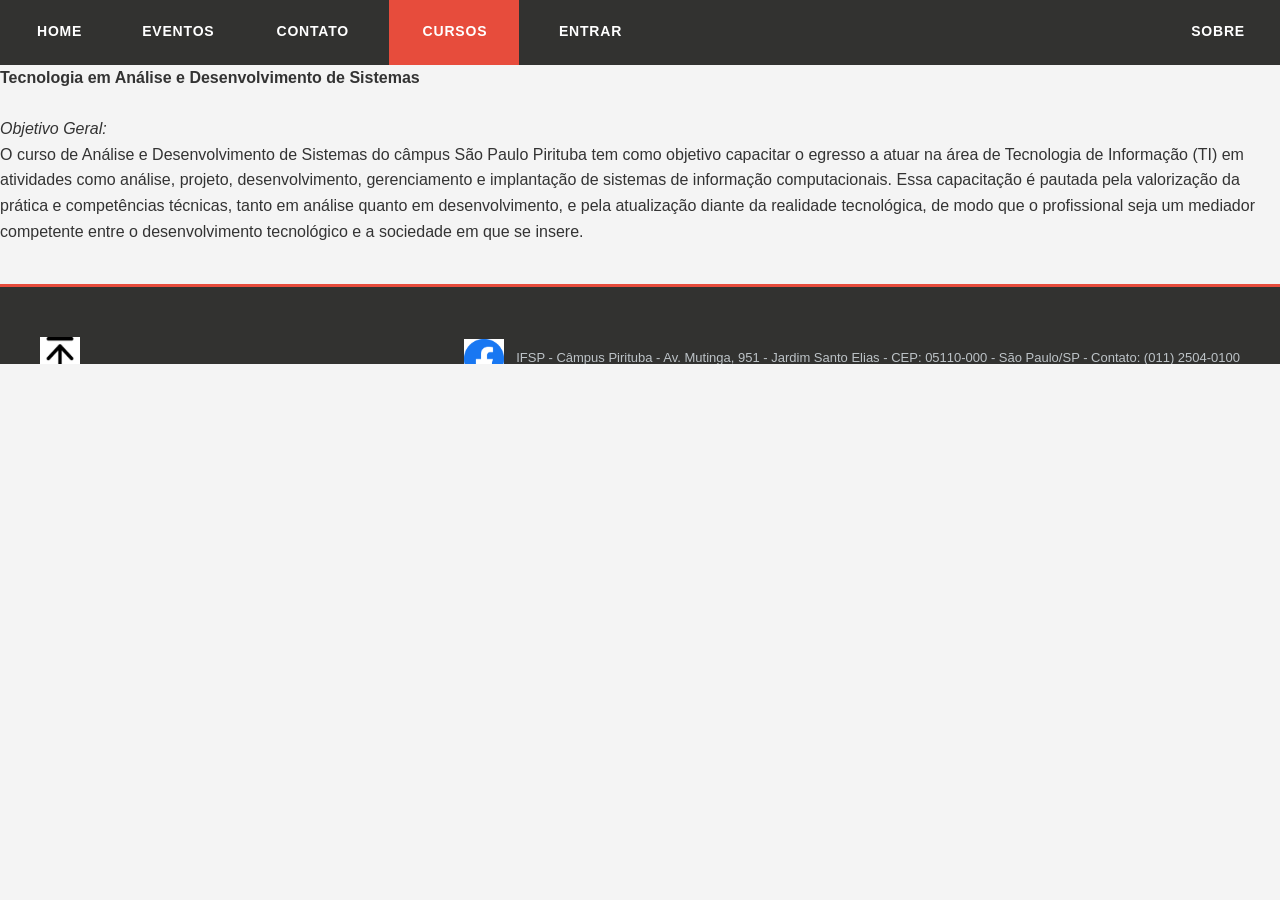
<file: ads.html>
<!DOCTYPE html>
<html>
<head>
<meta charset="UTF-8">
<meta name="viewport" content="width=device-width, initial-scale=1.0">
<link rel="stylesheet" href="css/style.css">
<title>ADS - IFSP - Pirituba</title>
<script src="js/disabling.js"></script>
</head>
<body>

<header id="cabecalho"> <!-- Indica o cabeçalho do nosso documento-->
  <nav>
    <object width="100%" height="65px" data="menu.html"></object>
  </nav>
</header>

<p><strong>Tecnologia em Análise e Desenvolvimento de Sistemas</strong></p>
<br>
<em>Objetivo Geral:</em>
<br>
O curso de Análise e Desenvolvimento de Sistemas do câmpus São Paulo Pirituba tem como objetivo capacitar o egresso a atuar na área de Tecnologia de Informação (TI) em atividades como análise, projeto, desenvolvimento, gerenciamento e implantação de sistemas de informação computacionais. Essa capacitação é pautada pela valorização da prática e competências técnicas, tanto em análise quanto em desenvolvimento, e pela atualização diante da realidade tecnológica, de modo que o profissional seja um mediador competente entre o desenvolvimento tecnológico e a sociedade em que se insere.
    <object width="100%" height="120px" data="footer.html"></object>
</body>
</html>
</file>
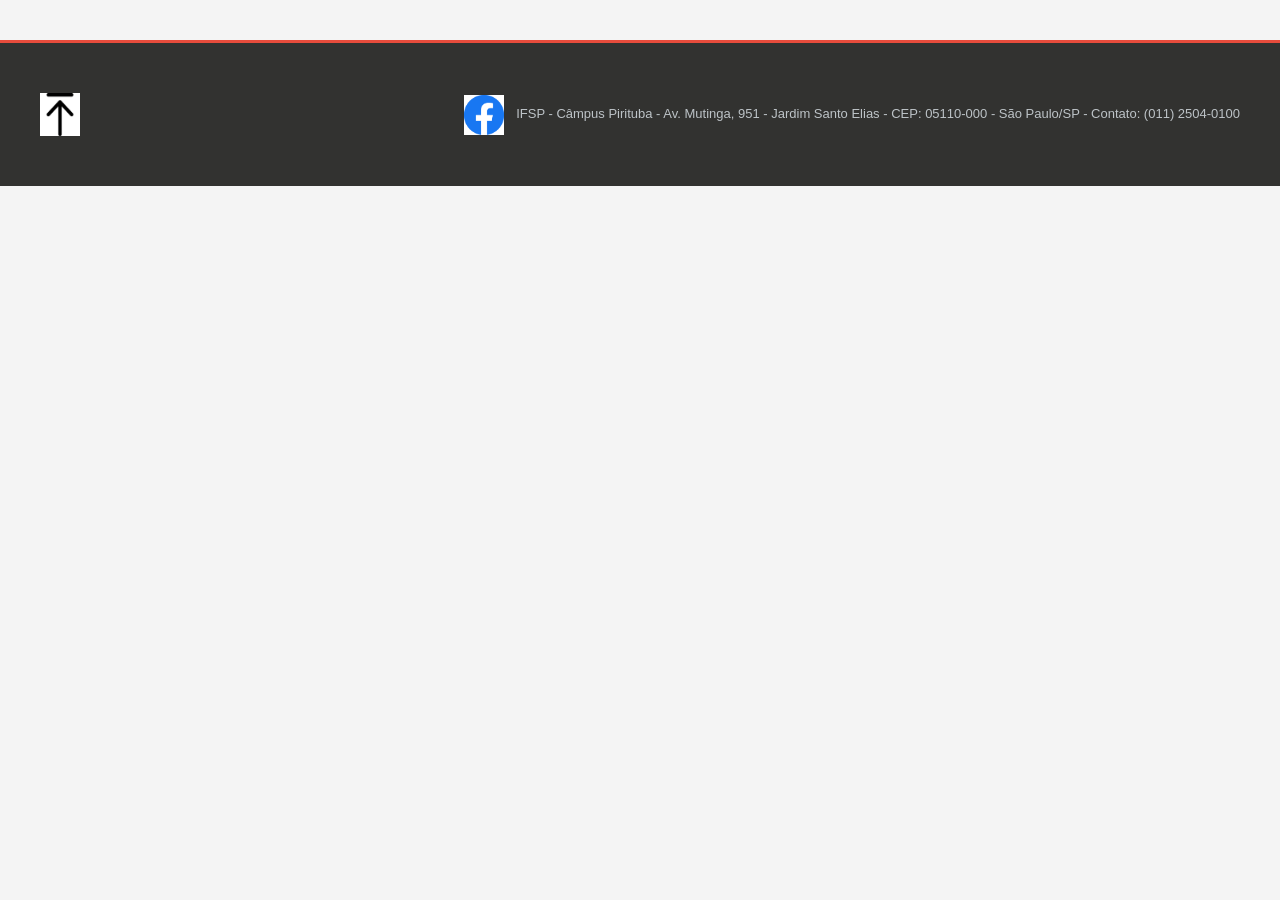
<file: footer.html>
<!DOCTYPE html>
<html>
<head>
<meta charset="UTF-8">
<title>Footer IFSP</title>
<link rel="stylesheet" href="css/style.css">
</head>
<body>
<footer>
    <div id="common_footer" style="padding: 20px 15px;">
        <div style="display: flex; align-items: center; justify-content: space-between; gap: 12px; flex-wrap: wrap; max-width:1200px; margin:0 auto;">
            <a href="#" onclick="parent.document.getElementById('cabecalho').scrollIntoView({behavior:'smooth'}); return false;" style="display:inline-flex; align-items:center;">
                <img src="Imagens/MoveTop.png" alt="Mover para o topo" width="40" height="43">
            </a>
            <div style="display:flex; align-items:center; gap:12px; flex-wrap:wrap; justify-content:center;">
                <a href="https://web.facebook.com/ifsppirituba" target="_blank" style="display:inline-flex; align-items:center;">
                    <img src="Imagens/facebook.png" alt="Página do Facebook do IFSP Pirituba" width="40">
                </a>
                <p style="margin:0; color:#bdc3c7; font-size:13px; text-align:center; max-width:900px;">
                    IFSP - Câmpus Pirituba - Av. Mutinga, 951 - Jardim Santo Elias - CEP: 05110-000 - São Paulo/SP - Contato: (011) 2504-0100
                </p>
            </div>
        </div>
    </div>
</footer>
</body>
</html>
</file>
<file: css/style.css>
/* ============================================
   RESET E CONFIGURAÇÕES GLOBAIS
   ============================================ */
* {
    margin: 0;
    padding: 0;
    box-sizing: border-box;
}

body {
    font-family: 'Segoe UI', Tahoma, Geneva, Verdana, sans-serif;
    line-height: 1.6;
    color: #333;
    background-color: #f4f4f4;
    margin: 0;
    padding: 0;
}

/* ============================================
   HEADER E NAVEGAÇÃO PRINCIPAL
   ============================================ */
header#cabecalho {
    background-color: transparent;
    padding: 0;
    box-shadow: none;
    display: flex;
    flex-direction: column;
    width: 100%;
}

/* Menu horizontal - navbar - BARRA CINZA PRINCIPAL */
nav {
    background-color: transparent;
    padding: 0;
    display: flex;
    justify-content: flex-start;
    align-items: center;
    min-height: auto;
    flex-wrap: wrap;
    width: 100%;
}

/* Primeira nav com menu */
nav:first-of-type {
    background-color: #323230;
    min-height: 65px;
    padding: 0;
}

/* Segunda nav com cursos da home */
nav:nth-of-type(2) {
    background-color: transparent;
    display: block;
    padding: 30px 20px;
    width: 100%;
}

/* Links do menu principal - CONTAINER DO MENU */
#my_menu {
    display: flex;
    justify-content: space-between;
    align-items: center;
    width: 100%;
    background-color: #323230;
    padding: 0 15px;
    min-height: 65px;
    position: relative;
    top: auto;
    left: auto;
    right: auto;
    z-index: 1000;
    box-shadow: 0 4px 12px rgba(0, 0, 0, 0.3);
}

/* Lado esquerdo do menu */
#menu_left {
    display: flex;
    gap: 18px;
    align-items: center;
    height: 65px;
}

/* Lado direito do menu */
#menu_right {
    display: flex;
    align-items: center;
    height: 65px;
}

/* Links do menu - estilos gerais */
#my_menu a {
    color: #ffffff;
    text-decoration: none;
    text-transform: uppercase;
    padding: 22px 22px;
    display: inline-flex;
    align-items: center;
    transition: all 0.25s ease;
    font-weight: 600;
    font-size: 14px;
    letter-spacing: 0.8px;
    position: relative;
    height: 65px;
    border-bottom: 3px solid transparent;
}

#my_menu a::before {
    content: '';
    position: absolute;
    bottom: 0;
    left: 0;
    right: 0;
    height: 3px;
    background: linear-gradient(to right, transparent, #e74c3c, transparent);
    opacity: 0;
    transition: opacity 0.3s ease;
}

/* Hover no menu principal */
#my_menu a:hover {
    background-color: rgba(255, 255, 255, 0.08);
    border-bottom-color: #e74c3c;
}

#my_menu a:hover::before {
    opacity: 1;
}

/* Primeiro link (HOME) - sem margem extra */
#my_menu a:first-child {
    margin-right: 0;
    border-right: none;
    padding-right: 20px;
}

/* Remove separadores de pontos */
#my_menu a::after {
    content: '';
    display: none;
}

/* ============================================
   DROPDOWN MENU (CURSOS) - MELHORADO
   ============================================ */

/* Contenedor para dropdown */
.dropdown {
    position: relative;
    display: inline-flex;
    align-items: center;
    height: 65px;
    z-index: 1002;
}

/* Botão dropdown - VERMELHO DESTAQUE */
.dropdown > a {
    background-color: #e74c3c;
    padding: 20px 24px;
    min-width: 130px;
    height: 65px;
    display: flex;
    align-items: center;
    justify-content: center;
    font-weight: 700;
    letter-spacing: 0.8px;
    border-bottom: 3px solid transparent;
    transition: all 0.25s ease;
    border-radius: 0;
}

.dropdown > a:hover {
    background-color: #c0392b;
    border-bottom-color: #ffffff;
}

.dropdown > a::before {
    content: '▼';
    font-size: 11px;
    margin-right: 10px;
    transition: transform 0.3s ease;
}

.dropdown:hover > a::before {
    transform: rotate(180deg);
}

/* Conteúdo do dropdown */
.dropdown-content {
    display: none;
    position: absolute;
    background-color: #ffffff;
    min-width: 260px;
    box-shadow: 0 12px 24px rgba(0, 0, 0, 0.25);
    padding: 10px 0;
    z-index: 1001;
    top: 65px;
    left: 0;
    border-radius: 0 0 6px 6px;
    border-top: 4px solid #e74c3c;
    animation: slideDown 0.3s ease;
}

.dropdown-content a {
    color: #323230;
    padding: 14px 20px;
    text-decoration: none;
    display: block;
    transition: all 0.25s ease;
    background-color: #ffffff;
    border-left: 4px solid transparent;
    font-size: 13px;
    font-weight: 500;
    letter-spacing: 0.3px;
    white-space: nowrap;
}

.dropdown-content a:hover {
    background-color: #f8f8f8;
    border-left-color: #e74c3c;
    color: #e74c3c;
    padding-left: 24px;
}

.dropdown-content a:first-child {
    border-top: 1px solid #ecf0f1;
}

.dropdown:hover .dropdown-content {
    display: block;
}
    background-color: #c0392b;
    border-bottom-color: #ffffff;
}

/* Seta/ícone do dropdown */
.dropdown > a::before {
    content: '▼';
    font-size: 11px;
    margin-right: 10px;
    transition: transform 0.3s ease;
}

.dropdown:hover > a::before {
    transform: rotate(180deg);
}

/* Conteúdo do dropdown */
.dropdown-content {
    display: none;
    position: absolute;
    background-color: #ffffff;
    min-width: 280px;
    box-shadow: 0 12px 24px rgba(0, 0, 0, 0.25);
    padding: 8px 0;
    z-index: 1001;
    top: 65px;
    left: 0;
    border-radius: 0 0 6px 6px;
    border-top: 4px solid #e74c3c;
    animation: slideDown 0.3s ease;
}

@keyframes slideDown {
    from {
        opacity: 0;
        transform: translateY(-10px);
    }
    to {
        opacity: 1;
        transform: translateY(0);
    }
}

/* Links dentro do dropdown */
.dropdown-content a {
    color: #323230;
    padding: 14px 20px;
    text-decoration: none;
    display: block;
    transition: all 0.25s ease;
    background-color: #ffffff;
    border-left: 4px solid transparent;
    font-size: 13px;
    font-weight: 500;
    letter-spacing: 0.3px;
    white-space: nowrap;
}

.dropdown-content a:hover {
    background-color: #f5f5f5;
    border-left-color: #e74c3c;
    padding-left: 24px;
    color: #e74c3c;
}

.dropdown-content a:first-child {
    border-top: 1px solid #ecf0f1;
}

/* Mostra/esconde o dropdown com animação */
.dropdown:hover .dropdown-content {
    display: block;
}

/* ============================================
   LOGO E IMAGENS
   ============================================ */
.logo-band {
    background-color: #017f00;
    display: flex;
    align-items: center;
    padding: 12px 20px;
    margin: 0;
    width: 100%;
    min-height: 140px;
    box-sizing: border-box;
    justify-content: flex-start;
}

.logo-band img {
    display: block;
    width: auto;
    max-width: none;
    height: auto;
    max-height: 140px;
}

header img {
    max-width: auto;
    width: auto;
    height: auto;
    display: block;
    max-height: 200px;
    object-fit: contain;
}

/* ============================================
   SEÇÃO DE CURSOS NA HOME (Lista de Cursos)
   ============================================ */
header nav:nth-of-type(2) {
    background-color: transparent;
    display: block;
    padding: 30px 20px;
    width: 100%;
    max-width: 900px;
    margin: 0 auto;
}

header nav:nth-of-type(2) p {
    font-size: 18px;
    font-weight: bold;
    color: #2c3e50;
    margin-bottom: 15px;
}

header nav:nth-of-type(2) ul {
    list-style: none;
    padding-left: 20px;
    margin: 0;
    max-width: 520px;
}

header nav:nth-of-type(2) li {
    margin-bottom: 10px;
}

header nav:nth-of-type(2) a {
    color: #27ae60;
    text-decoration: none;
    font-size: 16px;
    transition: all 0.3s ease;
    display: inline-block;
}

header nav:nth-of-type(2) a:hover {
    color: #e74c3c;
    text-decoration: underline;
    padding-left: 5px;
}

/* ============================================
   CONTEÚDO PRINCIPAL
   ============================================ */
main {
    max-width: 1200px;
    margin: 0 auto;
    padding: 40px 20px;
    background-color: #fff;
    min-height: calc(100vh - 400px);
}

main h1 {
    color: #2c3e50;
    font-size: 28px;
    margin-bottom: 20px;
    border-bottom: 3px solid #27ae60;
    padding-bottom: 10px;
}

main h2 {
    color: #34495e;
    font-size: 22px;
    margin-top: 20px;
    margin-bottom: 15px;
}

/* ============================================
   ASIDE (SEÇÃO LATERAL)
   ============================================ */
aside {
    float: right;
    width: 30%;
    margin-left: 20px;
    padding: 20px;
    background-color: #ecf0f1;
    border-radius: 5px;
    margin-bottom: 20px;
}

aside p {
    font-size: 16px;
    font-weight: bold;
    color: #2c3e50;
    margin-bottom: 15px;
}

aside figure {
    margin: 0;
}

aside img {
    max-width: 100%;
    height: auto;
    border-radius: 3px;
}

aside figcaption {
    font-size: 12px;
    color: #666;
    margin-top: 8px;
    font-style: italic;
}

/* ============================================
   SECTION E ARTICLES
   ============================================ */
section {
    margin-bottom: 40px;
    clear: both;
}

article {
    background-color: #fff;
    padding: 20px 0;
}

article img {
    max-width: 100%;
    height: auto;
    border-radius: 5px;
    margin-bottom: 15px;
}

article h6 {
    color: #7f8c8d;
    font-size: 12px;
    margin-top: 10px;
}

/* ============================================
   IFRAME
   ============================================ */
iframe {
    max-width: 100%;
    height: auto;
    border-radius: 5px;
}

/* ============================================
   FOOTER
   ============================================ */
footer {
    background-color: #323230;
    color: white;
    padding: 30px 20px;
    margin-top: 40px;
    text-align: center;
    border-top: 3px solid #e74c3c;
}

footer #my_menu {
    background-color: transparent;
    position: relative;
    top: auto;
    left: auto;
    right: auto;
    z-index: auto;
    justify-content: center;
    padding: 0;
    margin-bottom: 15px;
    min-height: auto;
    box-shadow: none;
}

footer #my_menu a {
    color: #ffffff;
    background-color: transparent;
    padding: 10px 15px;
    transition: transform 0.3s ease;
    display: inline-flex;
    height: auto;
    border: none;
    padding: 10px 15px;
}

footer #my_menu a:hover {
    background-color: transparent;
    transform: scale(1.15);
    border: none;
}

footer #my_menu a::after {
    content: '';
    margin: 0 5px;
    display: none;
}

footer #my_menu a:last-child::after {
    content: '';
    display: none;
}

footer p {
    font-size: 13px;
    color: #bdc3c7;
    margin: 0;
}

/* ============================================
   RESPONSIVIDADE
   ============================================ */
@media (max-width: 768px) {
    #my_menu {
        flex-wrap: wrap;
        position: relative;
        min-height: auto;
        padding: 0;
    }

    #my_menu a {
        width: auto;
        padding: 15px 12px;
        height: auto;
        border: none;
        border-bottom: none;
    }

    #my_menu a:first-child {
        width: 100%;
        margin-right: 0;
        border-right: none;
        padding: 15px 20px;
        background-color: rgba(0, 0, 0, 0.05);
    }

    aside {
        float: none;
        width: 100%;
        margin-left: 0;
        margin-bottom: 20px;
    }

    main {
        padding: 20px 10px;
    }

    main h1 {
        font-size: 22px;
        border-bottom-color: #e74c3c;
    }

    main h2 {
        font-size: 18px;
    }

    .dropdown {
        position: relative;
        display: inline-block;
        width: auto;
        height: auto;
    }

    .dropdown > a {
        height: auto;
        padding: 15px 12px;
    }

    .dropdown-content {
        position: absolute;
        display: none;
        box-shadow: 0 8px 16px rgba(0, 0, 0, 0.25);
        background-color: #ffffff;
        min-width: 250px;
        top: 100%;
    }

    .dropdown:hover .dropdown-content {
        display: block;
    }

    .dropdown-content a {
        padding-left: 20px;
    }
}

@media (max-width: 480px) {
    body {
        font-size: 14px;
    }

    header {
        position: relative;
    }

    header nav {
        min-height: auto;
    }

    #my_menu {
        flex-direction: column;
        position: relative;
        top: auto;
        left: auto;
    }

    #my_menu a {
        width: 100%;
        font-size: 12px;
        padding: 12px 15px;
        height: auto;
    }

    #my_menu a:first-child {
        width: 100%;
        margin-right: 0;
        border-right: none;
        background-color: rgba(0, 0, 0, 0.05);
    }

    main {
        padding: 15px 10px;
    }

    main h1 {
        font-size: 20px;
    }

    main h2 {
        font-size: 16px;
    }

    .dropdown {
        width: 100%;
    }

    .dropdown > a {
        width: 100%;
    }

    .dropdown-content {
        position: absolute;
        min-width: auto;
        display: none;
    }

    .dropdown:hover .dropdown-content {
        display: block;
    }

    footer {
        padding: 20px 10px;
    }
}
</file>
